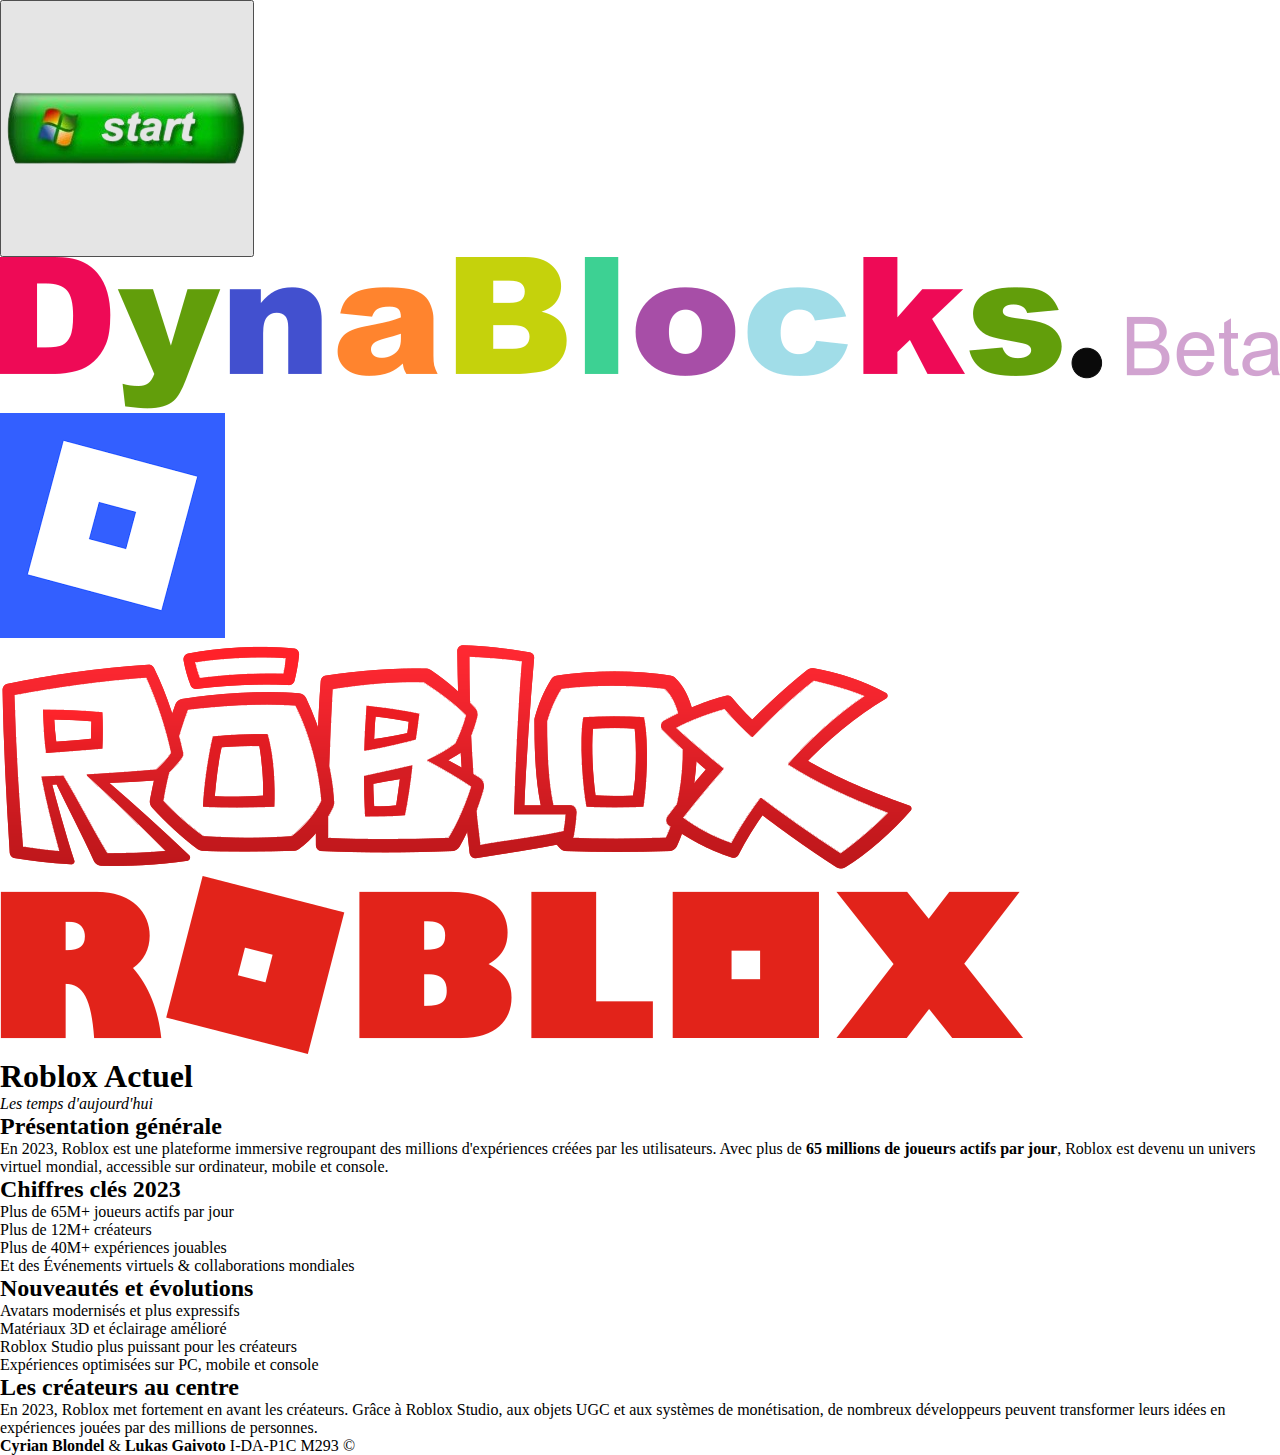
<file: RobloxActuel.html>
<!DOCTYPE html>
<html lang="fr">
  <head>
    <meta charset="UTF-8" />
    <meta name="viewport" content="width=device-width, initial-scale=1.0" />
    <title>Roblox en 2023</title>
    <link rel="stylesheet" href="CSS/style.css" />
    <link rel="icon" href="IMG_VID/Roblox_Logo_2022.svg.png" type="image/png" />
    <script type="text/javascript" src="JavaScript/script.js" defer></script>
  </head>
  <body class="roblox2k23"></body>
    <nav>
        <button id="toggleButton" class="nav-items link" href="#">
            <img src="IMG_VID/opennoob-removebg-preview.png" alt="">
        </button>
       <ul id="liensContainer"class="link-list hidden">
        <li>
            <a class="nav-item-1 nav-items link" id="premierlien" href="#">
                <img src="IMG_VID/DynaBlocks_logo_-_2003-2004.svg.png" alt="">
            </a>
        </li>
        <li>
            <a class="nav-item-3 nav-items" id="accueil" href="#">
                <img src="IMG_VID/téléchargement (1).png" alt="Logo de roblox à l'époque accordée">
            </a>
        </li>
        <li>
            <a class="nav-item-4 nav-items" id="3emelien" href="#">
                <img src="IMG_VID/daalh61-8dcc3eb1-8ca5-4378-853c-8ca210d8cc3a.png" alt="Logo de roblox en 2017">
            </a>
        </li>
        <li>
            <a class="nav-item-5 nav-items" id="4emelien" href="#">
                <img src="IMG_VID/Roblox_logo_in_2017.webp" alt="Logo de roblox actuellement">
            </a>
        </li> 
            <a id="5emelien" href="#">
            </a>
        </ul>
    </nav>

    <header class="h1-parent">
      <h1 class="h1-index">Roblox Actuel</h1>
      <em class="h1-subtitle">Les temps d'aujourd'hui</em>
    </header>

    <main class="roblox2k23-main">
      <section class="section-2k23">
        <article class="article-2k23">
          <h2 class="h2-2k23"><strong>Présentation générale</strong></h2>
          <p class="p-2k23">
            En 2023, Roblox est une plateforme immersive regroupant des millions
            d'expériences créées par les utilisateurs. Avec plus de
            <strong>65 millions de joueurs actifs par jour</strong>, Roblox est
            devenu un univers virtuel mondial, accessible sur ordinateur, mobile
            et console.
          </p>
          <ul class="liste-2k23"></ul>
        </article>
      </section>

      <section class="section-2k23">
        <article class="article-2k23">
          <h2 class="h2-2k23"><strong>Chiffres clés 2023</strong></h2>
          <ul class="liste-2k23">
            <li class="liste-2k23-item">
              Plus de 65M+ joueurs actifs par jour
            </li>
            <li class="liste-2k23-item">Plus de 12M+ créateurs</li>
            <li class="liste-2k23-item">Plus de 40M+ expériences jouables</li>
            <li class="liste-2k23-item">
              Et des Événements virtuels & collaborations mondiales
            </li>
          </ul>
        </article>
      </section>

      <section class="section-2k23">
        <article class="article-2k23">
          <h2 class="h2-2k23"><strong>Nouveautés et évolutions</strong></h2>
          <ul class="liste-2k23">
            <li class="liste-2k23-item">
               Avatars modernisés et plus expressifs
            </li>
            <li class="liste-2k23-item">
               Matériaux 3D et éclairage amélioré
            </li>
            <li class="liste-2k23-item">
               Roblox Studio plus puissant pour les créateurs
            </li>
            <li class="liste-2k23-item">
               Expériences optimisées sur PC, mobile et console
            </li>
          </ul>
        </article>
      </section>

      <section class="section-2k23">
        <article class="article-2k23">
          <h2 class="h2-2k23"><strong>Les créateurs au centre</strong></h2>
          <p class="p-2k23">
            En 2023, Roblox met fortement en avant les créateurs. Grâce à Roblox
            Studio, aux objets UGC et aux systèmes de monétisation, de nombreux
            développeurs peuvent transformer leurs idées en expériences jouées
            par des millions de personnes.
          </p>
        </article>
      </section>
    </main>

    <footer>
      <p>
        <strong class="footer-strong-1">Cyrian Blondel</strong>
        <t class="footer-t">&</t>
        <strong class="footer-strong-2">Lukas Gaivoto</strong> I-DA-P1C M293
        <em>&copy;</em>
      </p>
    </footer>
  </body>
</html>
</file>
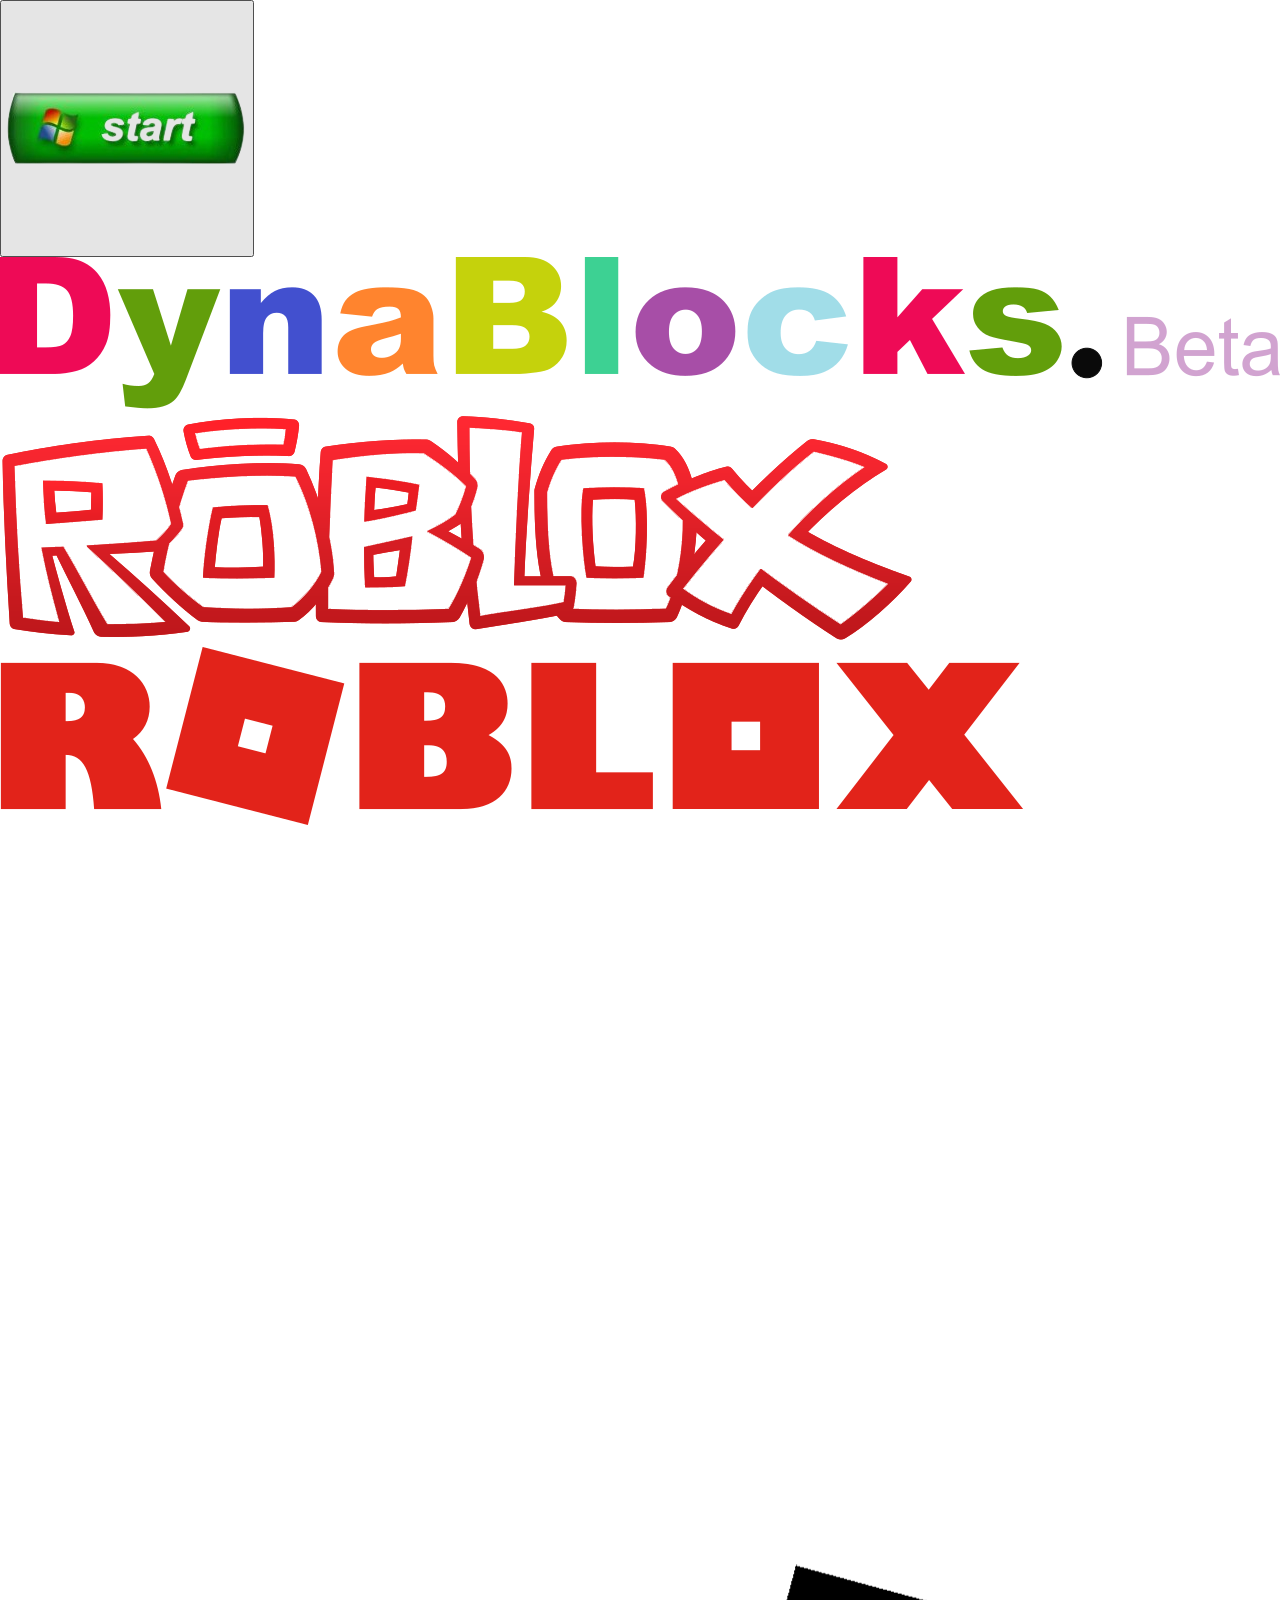
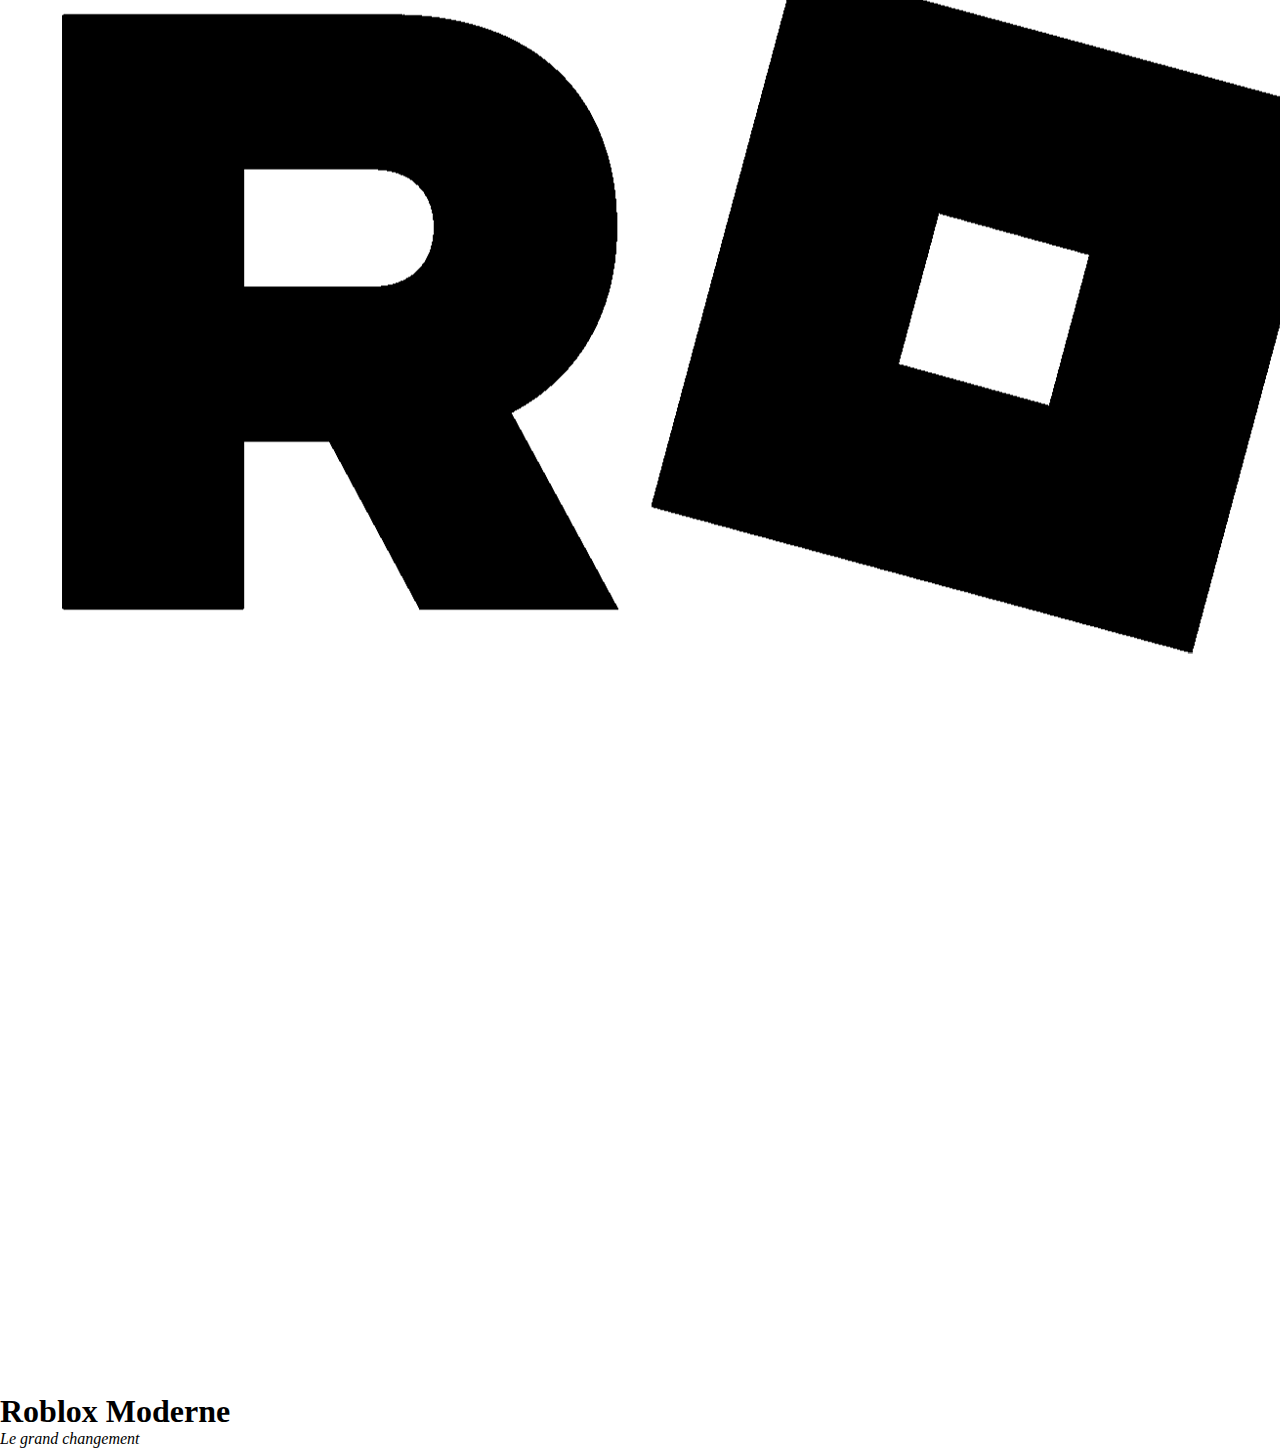
<file: RobloxModern.html>
<!--
    Page sur Roblox moderne (2018-2022)
-->
<!DOCTYPE html>
<html lang="fr">
<head>
    <meta charset="UTF-8">
    <meta name="viewport" content="width=device-width, initial-scale=1.0">
    <title>Roblox Moderne</title>
    <link rel="stylesheet" href="CSS/style.css">
</head>
<body class="RobloxModernBody">
    <nav>
        <button id="toggleButton" class="nav-items link" href="#">
            <img src="IMG_VID/opennoob-removebg-preview.png" alt="">
        </button>
       <ul id="liensContainer"class="link-list hidden">
        <li>
            <a class="nav-item-1 nav-items link" id="premierlien" href="#">
                <img src="IMG_VID/DynaBlocks_logo_-_2003-2004.svg.png" alt="">
            </a>
        </li>
        <li>
            <a class="nav-item-3 nav-items" id="3emelien" href="#">
                <img src="IMG_VID/daalh61-8dcc3eb1-8ca5-4378-853c-8ca210d8cc3a.png" alt="">
            </a>
        </li>
        <li>
            <a class="nav-item-4 nav-items" id="4emelien" href="#">
                <img src="IMG_VID/Roblox_logo_in_2017.webp" alt="">
            </a>
        </li>
        <li>
            <a class="nav-item-5 nav-items" onclick="buoap()" href="#">
                <img class="roblox-modern" src="IMG_VID/Roblox-Logo.png" alt="">
            </a>
        </li> 
            <a id="accueil" href="#">
            </a>
        </ul>
        <header class="h1-parent">
        <h1 class="h1-index">Roblox Moderne</h1>
        <em class="h1-subtitle">Le grand changement</em>
    </header>
    <main>
        <section class="resumer">
            
        </section>
    </main>
</body>
</html>
</file>
<file: CSS/style.css>
*{
    margin: 0;
    padding: 0;
}
</file>
